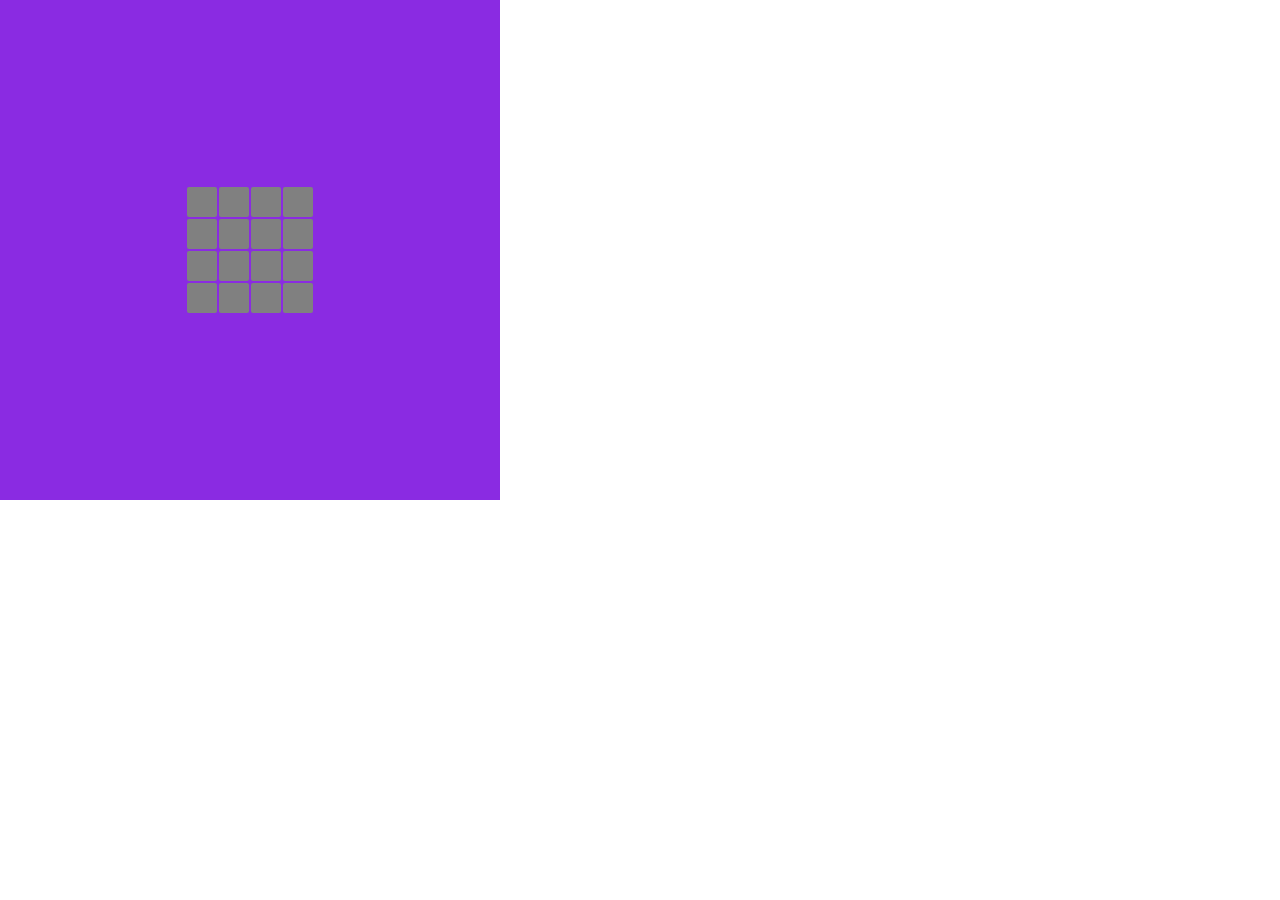
<file: index.html>
<!DOCTYPE html>
<html lang="en">
    <head>
        <meta charset="utf-8">
        <title>Pomodoro V1</title>
        <link href="styles/style.css" rel="stylesheet">
        <script src="scripts/main.js" defer></script>
    </head>
    <body>
        
    </body>
</html>
</file>
<file: styles/style.css>
* {
    padding: 0;
    margin: 0;
    box-sizing: border-box;
  }
  
  .container {
    width: 500px;
    height: 500px;
    background-color: blueviolet;
  
    display: grid;
    justify-content: center;
    align-content: center;
    gap: 2px;
  
  }
  
  .box, .green {
    border-radius: 2px;
  }
  .box {
    background-color: gray;
  }
  
  .green {
    background-color: green;
  }
</file>
